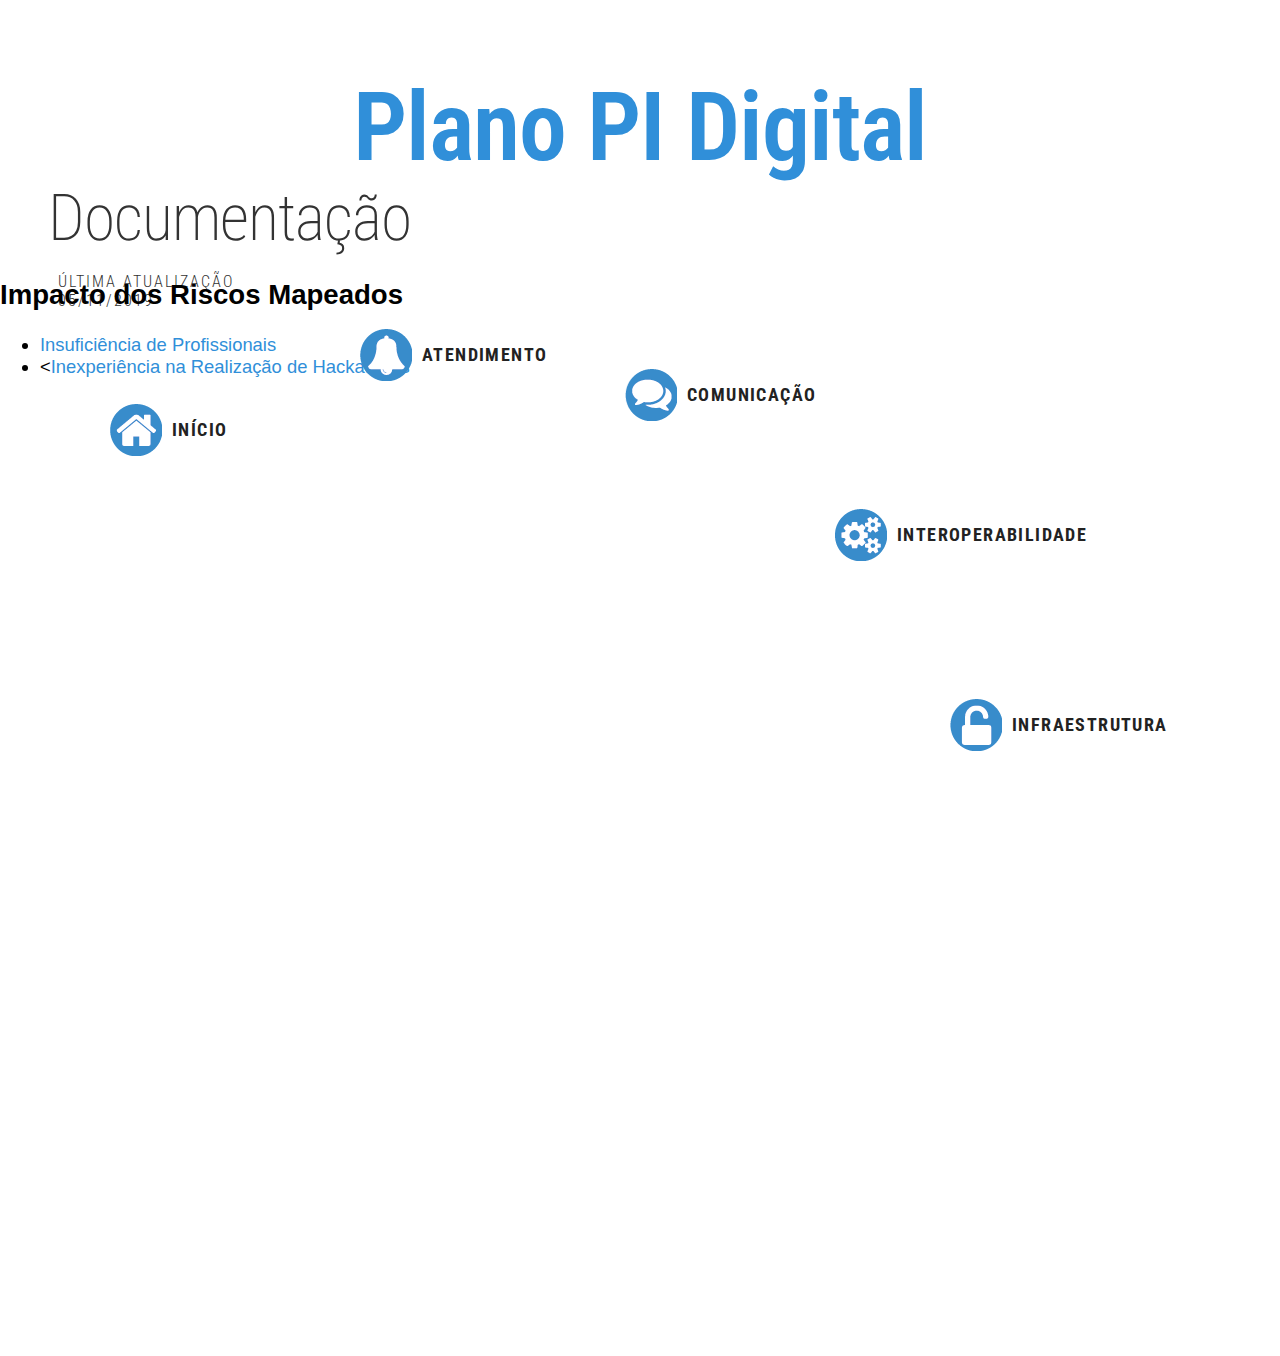
<file: riscos2.html>
<!DOCTYPE html>
<html lang="en" class="no-js">
<head>
		<meta charset="UTF-8" />
		<meta http-equiv="X-UA-Compatible" content="IE=edge"> 
		<meta name="viewport" content="width=device-width, initial-scale=1"> 
		<title>Documentação | PI Digital</title>
		<meta name="description" content="Documentação do Projeto de Transformação Digital dos Serviços Prestados pelo INPI" />
		<meta name="keywords" content="transformação digital, serviços, atendimento, comunicação, interoperabilidade, dados abertos, segurança da informação" />
		<meta name="author" content="Ouvidoria do INPI" />
		<link rel="shortcut icon" href="favicon.ico">
		<link rel="stylesheet" type="text/css" href="css/normalize.css">
		<link rel="stylesheet" type="text/css" href="css/demo.css">
	        <link rel="stylesheet" href="css/style.css" type="text/css" media="screen"/>
  		<link href="https://fonts.googleapis.com/css?family=Roboto|Roboto+Condensed&display=swap" rel="stylesheet">
		<script>
			document.documentElement.className = 'js';
			function browserCanUseCssVariables() { return window.CSS && window.CSS.supports && window.CSS.supports('--fake-var', 0); }
			if (!browserCanUseCssVariables()) alert('Your browser does not support CSS Variables. Please use a modern browser to view this demo.');
		</script>
        <style>
            body{
                font-family:Arial;
                background:#fff;
            }
            .title{
                width:548px;
                height:119px;
                position:absolute;
                top:400px;
                left:150px;
                background:transparent url(images/indicadores.png) no-repeat top left;
            }
            a.back{
                background:transparent url(back.png) no-repeat top left;
                position:fixed;
                width:150px;
                height:27px;
                outline:none;
                bottom:0px;
                left:0px;
            }
            #content{
                position: relative;
    		margin: 0;
    		padding: 0;
		width: 100%;
		font-weight: 300;
		font-size: 1.15em;
            }
	    #dotstyle dotstyle-tooltip {
  		position:absolute;
		top:200px;
		text-align: left;
		font-family: "Roboto Condensed";
	    }
	    #chartdiv {
  		width:900px;
		height: 1000px;
  		position:absolute;
		font-family: "Roboto Condensed";
	    }
	</style>

<!-- Resources -->
<script src="https://www.amcharts.com/lib/4/core.js"></script>
<script src="https://www.amcharts.com/lib/4/charts.js"></script>
<script src="https://www.amcharts.com/lib/4/themes/animated.js"></script>

<!-- Chart code -->
<script>
am4core.ready(function() {
// Themes begin
am4core.useTheme(am4themes_animated);
// Themes end
// Create chart instance
var chart = am4core.create("chartdiv", am4charts.RadarChart);
chart.scrollbarX = new am4core.Scrollbar();
var data = [];
for(var i = 0; i < 20; i++){
  data.push({category: i, value:Math.round(Math.random() * 100)});
}
chart.data = data;
chart.radius = am4core.percent(100);
chart.innerRadius = am4core.percent(50);
// Create axes
var categoryAxis = chart.xAxes.push(new am4charts.CategoryAxis());
categoryAxis.dataFields.category = "category";
categoryAxis.renderer.grid.template.location = 0;
categoryAxis.renderer.minGridDistance = 30;
categoryAxis.tooltip.disabled = true;
categoryAxis.renderer.minHeight = 110;
categoryAxis.renderer.grid.template.disabled = true;
//categoryAxis.renderer.labels.template.disabled = true;
let labelTemplate = categoryAxis.renderer.labels.template;
labelTemplate.radius = am4core.percent(-60);
labelTemplate.location = 0.5;
labelTemplate.relativeRotation = 90;
var valueAxis = chart.yAxes.push(new am4charts.ValueAxis());
valueAxis.renderer.grid.template.disabled = true;
valueAxis.renderer.labels.template.disabled = true;
valueAxis.tooltip.disabled = true;
// Create series
var series = chart.series.push(new am4charts.RadarColumnSeries());
series.sequencedInterpolation = true;
series.dataFields.valueY = "value";
series.dataFields.categoryX = "category";
series.columns.template.strokeWidth = 0;
series.tooltipText = "{valueY}";
series.columns.template.radarColumn.cornerRadius = 10;
series.columns.template.radarColumn.innerCornerRadius = 0;
series.tooltip.pointerOrientation = "vertical";
// on hover, make corner radiuses bigger
let hoverState = series.columns.template.radarColumn.states.create("hover");
hoverState.properties.cornerRadius = 0;
hoverState.properties.fillOpacity = 1;
series.columns.template.adapter.add("fill", function(fill, target) {
  return chart.colors.getIndex(target.dataItem.index);
})
// Cursor
chart.cursor = new am4charts.RadarCursor();
chart.cursor.innerRadius = am4core.percent(50);
chart.cursor.lineY.disabled = true;
}); // end am4core.ready()
</script>

	</head>

    <body>
		<svg class="hidden">
			<defs>
				<path id="tabshape" d="M80,60C34,53.5,64.417,0,0,0v60H80z"></path>
			</defs>
		</svg>
		<div class="container">
			<!-- Top Navigation -->
			<header class="codrops-header">
				<a href="https://pi-digital.github.io/apresentacao/"><h1>Plano PI Digital</h1></a>
				<h2>Documentação</h2>
				<h5>ÚLTIMA ATUALIZAÇÃO<br>05/11/2019</h5>
			</header>
		</div>
        <div id="content">
				<div class="dotstyle dotstyle-tooltip">
					<h2>Impacto dos Riscos Mapeados</h2>
					<ul>
						<li class="current"><a href="#">Insuficiência de Profissionais</a>
						            <div id="chartdiv"></div>
						</li>
						<li><<a href="https://github.com/pi-digital/documentacao/riscos2.html">Inexperiência na Realização de Hackathons</a></li>
					</ul>
				</div>
<div class="navigation" id="nav">
<div class="item user">
<img src="png/circle.png" alt="" width="199" height="199" class="circle"/>
<a href="#" class="icon"></a>
<h2>Início</h2>
<ul>
<li><a href="https://github.com/pi-digital/documentacao/blob/master/docs/Plano PI Digital.pdf">Plano</a></li>
<li><a href="https://github.com/pi-digital/documentacao/blob/master/docs/Plano PI Digital - Compromissos dos Partícipes.pdf">Compromisso</a></li>
<li><a href="https://github.com/pi-digital/documentacao/blob/master/docs/Plano PI Digital - Governança.xlsx">Governança</a></li>
<li><a href="https://github.com/pi-digital/documentacao/blob/master/docs/Plano PI Digital - Cronograma.xlsx">Cronograma</a></li>
<li><a href="https://github.com/pi-digital/documentacao/blob/master/docs/Plano PI Digital - Edital de Seleção">Seleção</a></li>
<li><a href="https://github.com/pi-digital/documentacao/riscos.html">Riscos</a></li>
</ul>
</div>
<div class="item home">
<img src="png/circle.png" alt="" width="199" height="199" class="circle"/>
<a href="#" class="icon"></a>
<h2>Atendimento</h2>
<ul>
<li><a href="https://github.com/pi-digital/documentacao/blob/master/docs/Carta de Serviços ao Usuário - 3ª Edição.pdf">Carta</a></li>
<li><a href="https://github.com/pi-digital/documentacao/blob/master/docs/Diagnóstico de Transformação Digital de Serviços Federais - Versão 2.2.pdf">Diagnóstico</a></li>
<li><a href="https://github.com/pi-digital/documentacao/blob/master/docs/Fluxo de pagamento de retribuições representado graficamente pelo Serviço de Arrecadação do INPI por meio da ferramenta Bizagi.pdf">Fluxo de Retribuições</a></li>
</ul>
</div>
<div class="item shop">
<img src="png/circle.png" alt="" width="199" height="199" class="circle"/>
<a href="#" class="icon"></a>
<h2>Comunicação</h2>
<ul>
<li><a href="https://github.com/pi-digital/documentacao/blob/master/docs/Pesquisa de Usabilidade do Portal do INPI realizada pela Ouvidoria do INPI.pdf">Usabilidade do Portal</a></li>
<li><a href="https://github.com/pi-digital/documentacao/blob/master/docs/Relatório - Pesquisa com usuários externos.pdf">Minha Primeira Patente</a></li>
</ul>
</div>
<div class="item camera">
<img src="png/circle.png" alt="" width="199" height="199" class="circle"/>
<a href="#" class="icon"></a>
<h2>Interoperabilidade</h2>
<ul>
<li><a href="https://github.com/pi-digital/documentacao/blob/master/docs/Plano de Integração ao Login Único.pdf">Login Único</a></li>
<li><a href="https://github.com/pi-digital/documentacao/blob/master/docs/Ofício SEI nº 304-2019-PR-INPI.pdf">ConectaGov</a></li>
</ul>
</div>
<div class="item fav">
<img src="png/circle.png" alt="" width="199" height="199" class="circle"/>
<a href="#" class="icon"></a>
<h2>Infraestrutura</h2>
<ul>
<li><a href="https://github.com/pi-digital/documentacao/blob/master/docs/Ofício SEI nº 228-2019-PR-INPI.pdf">Módulo E-Chip</a></li>
</ul>
</div>
</div>
        </div>
        <!-- The JavaScript -->
        <script type="text/javascript" src="jquery.min.js"></script>
        <script type="text/javascript" src="jquery.easing.1.3.js"></script>
        <script type="text/javascript">
            $(function() {
                $('#nav > div').hover(
                function () {
                    var $this = $(this);
                    $this.find('img').stop().animate({
                        'width'     :'199px',
                        'height'    :'199px',
                        'top'       :'-25px',
                        'left'      :'-25px',
                        'opacity'   :'1.0'
                    },500,'easeOutBack',function(){
                        $(this).parent().find('ul').fadeIn(700);
                    });
                    $this.find('a:first,h2').addClass('active');
                },
                function () {
                    var $this = $(this);
                    $this.find('ul').fadeOut(500);
                    $this.find('img').stop().animate({
                        'width'     :'52px',
                        'height'    :'52px',
                        'top'       :'0px',
                        'left'      :'0px',
                        'opacity'   :'0.1'
                    },5000,'easeOutBack');
                    $this.find('a:first,h2').removeClass('active');
                }
            );
            });
        </script>
    </body>
</html>
</file>
<file: css/demo.css>
@import url(http://fonts.googleapis.com/css?family=Roboto Condensed:200,300,400,500,600);
@import url(http://fonts.googleapis.com/css?family=Roboto:100);
@import url(http://fonts.googleapis.com/css?family=Oswald:200,300,400,500,600);
@font-face {
  font-family: 'Roboto Condensed';
  font-style: normal;
  font-weight: 400;
  src: url('../fonts/roboto-condensed-v18-latin-regular.eot'); /* IE9 Compat Modes */
  src: local('Roboto Condensed'), local('RobotoCondensed-Regular'),
       url('../fonts/roboto-condensed-v18-latin-regular.eot?#iefix') format('embedded-opentype'), /* IE6-IE8 */
       url('../fonts/roboto-condensed-v18-latin-regular.woff2') format('woff2'), /* Super Modern Browsers */
       url('../fonts/roboto-condensed-v18-latin-regular.woff') format('woff'), /* Modern Browsers */
       url('../fonts/roboto-condensed-v18-latin-regular.ttf') format('truetype'), /* Safari, Android, iOS */
       url('../fonts/roboto-condensed-v18-latin-regular.svg#RobotoCondensed') format('svg'); /* Legacy iOS */
}
@font-face {
	font-family: 'bpicons';
	src:url('../fonts/bpicons/bpicons.eot');
	src:url('../fonts/bpicons/bpicons.eot?#iefix') format('embedded-opentype'),
		url('../fonts/bpicons/bpicons.woff') format('woff'),
		url('../fonts/bpicons/bpicons.ttf') format('truetype'),
		url('../fonts/bpicons/bpicons.svg#bpicons') format('svg');
	font-weight: normal;
	font-style: normal;
}

*, *:after, *:before { -webkit-box-sizing: border-box; box-sizing: border-box; }
.clearfix:before, .clearfix:after { content: ''; display: table; }
.clearfix:after { clear: both; }

/* Some variables */
:root {
	--folder-width: 6em;
	--folder-height: calc(0.8 * var(--folder-width));
	--folder-deco-width: calc(var(--folder-width) / 3.5);
	--folder-cover-height: calc(0.7 * var(--folder-width));
	--folder-slip-height: calc(var(--folder-height) - var(--folder-cover-height));
	--folder-border-radius: calc(var(--folder-width) / 10);
	--folder-title-size: calc(0.16 * var(--folder-width));
	--thumb-width: calc(0.6 * var(--folder-width));
	--grid-item-padding: 3em;
}

a {
	text-decoration: none;
	color: #d15066;
	outline: none;
	transition: color 0.2s;
}

.hidden {
	position: absolute;
	overflow: hidden;
	width: 0;
	height: 0;
	pointer-events: none;
}

/* Icons */
.icon {
	display: block;
	width: 1.5em;
	height: 1.5em;
	margin: 0 auto;
	fill: currentColor;
}

.message-mobile {
	display: none;
	width: 100%;
	padding: 0.5em;
	text-align: center;
	background: #f6506c;
	color: #fff;
}

body {
	background: #fff;
	font-family: 'Roboto Condensed';
}

a {
	color: #308fd9;
	text-decoration: none;
	outline: none;
}

a:hover, a:focus {
	color: #74777b;
}

.related {
	text-align: center;
	font-size: 1.25em;
	padding: 3em 0;
	overflow: hidden;
}

.related a {
	display: inline-block;
	text-align: left;
	margin: 20px auto;
	padding: 10px 20px;
	opacity: 0.8;
	color: #777;
	-webkit-transition: opacity 0.3s;
	transition: opacity 0.3s;
	-webkit-backface-visibility: hidden;
}

.related a:hover,
.related a:active {
	opacity: 1;
}

.related a img {
	max-width: 100%;
}

.related a h3 {
	font-weight: 300;
	margin: 0;
	padding: 0.3em 0;
}

.wrap {
	background-color: #f4726d
}

.wrap > div {
	float: left;
	overflow: hidden;
	padding: 0 0 8em;
	height: 275px;
	width: 50%;
	text-align: center;
}

.wrap > div h2 {
	text-transform: uppercase;
	letter-spacing: 1px;
	margin: 0;
	padding: 4em 0 5em;
	font-size: 0.85em;
	color: #c44d48;
}

.support {
	display: none;
	color: #ef5189;
	text-align: left;
	font-size: 1.5em;
	max-width: 1200px;
	margin: 1em auto 0;
	padding: 0;
}

.no-flexbox .support {
	display: block;
}

.hidden {
	position: absolute;
	width: 0;
	height: 0;
	overflow: hidden;
	opacity: 0;
}

.container > section {
	padding: 0;
	font-size: 1.25em;
	min-height: 100%;
}

p {
	font-family: 'Roboto Condensed';
	font-weight: 200;
	font-size: 1em;
	padding: 0px 50px 10px 50px;
	text-align: left;
	color: rgb(51, 51, 51);
	text-align: left;
}

.embed-container {
	position: relative;
	padding-bottom: 56.25%;
	heigh: 0;
	overflow: hidden;
	max-width: 100%;
}

.embed-container iframe, .embed-container object, .embed-container embed {
	position: absolute;
	top: 0;
	left: 0;
	width: 100%;
	height: 100%;
}

.footer {
   position: relative;
   display: block;
   left: 0;
   bottom: 0;
   padding: 48px 98px;
   width: 100%;
   color: white;
   text-align: right;
}

/* Header */
.codrops-header {
	padding: 3em 3em 0 3em;
	letter-spacing: -1px;
	width: 100%;
}

.codrops-header h1 {
	font-family: 'Roboto Condensed';
	font-weight: 600;
	font-size: 6em;
	line-height: 1.15;
	margin-bottom: 0;
	margin-top: 0.25em;
	padding: 0px 50px 0px 50px;
	text-align: center;
	color: #308fd9;
}

.codrops-header h1 span {
	display: block;
	font-size: 50%;
	font-weight: 400;
	padding-top: 0.325em;
	color: #bdc2c9;
}

.codrops-header h2 {
	font-family: 'Roboto Condensed';
	font-weight: 200;
	font-size: 4em;
	line-height: 1.15;
	margin-bottom: 0;
	margin-top: 0;
	padding: 0px 50px 0x 50px;
	text-align: left;
	color: rgb(51, 51, 51);
}

.codrops-header h3 {
        font-family: 'Roboto Condensed';
	text-transform: uppercase;
	display: block;
	letter-spacing: 2px;
	font-weight: 300;
	font-size: 1em;
	margin-top: 16px;
	margin-bottom: 16px;
	padding: 0px 50px 50px 50px;
	text-align: center;
	color: rgb(51, 51, 51);
}

.codrops-header h5 {
        font-family: 'Roboto Condensed';
	text-transform: uppercase;
	display: block;
	letter-spacing: 2px;
	font-weight: 300;
	font-size: 1em;
	margin-top: 16px;
	padding: 0px 50px 0px 10px;
	position: absolute;
	text-align: left;
	color: rgb(51, 51, 51);
}

/* Content */
.content {
	position: relative;
	display: flex;
	flex-wrap: wrap;
	align-items: center;
	justify-content: center;
	padding: 0 0 1em;
	height: 125vh;
	min-height: 400px;
	overflow: hidden;
}

.content--info {
	position: absolute;
	top: 3em;
	left: 2.2em;
	color: #b1b1c1;
	font-size: 0.85em;
}

.content--info a:hover,
.content--info a:focus {
	color: #333;
}

.grid {
	flex: none;
	display: flex;
	flex-wrap: wrap;
	align-content: center;
	justify-content: center;
	width: calc(5 * (2 * var(--grid-item-padding) + var(--folder-width)));
}

.grid__item {
	padding: var(--grid-item-padding);
}

.content__title {
	font-size: 0.85em;
	position: absolute;
	top: 18%;
	left: 2em;
	width: 5em;
	margin: 0.75em 0;
	color: #b0adad;
}

/* Folder */
.folder {
	position: relative;
	z-index: 100;
	width: var(--folder-width);
}

.folder__feedback {
	position: absolute;
	width: var(--thumb-width);
	height: var(--thumb-width);
	border-radius: 50%;
	background: #181a1c;
	top: 50%;
	left: 50%;
	margin: calc(var(--thumb-width) / -2 + var(--folder-slip-height) / 2) 0 0 calc(var(--thumb-width) / -2);
	pointer-events: none;
	opacity: 0;
}

.folder__icon {
	position: relative;
	width: 100%;
	height: var(--folder-height);
	cursor: pointer;
}

.folder__icon--perspective {
	perspective: 800px;
}

.folder__icon-img {
	backface-visibility: hidden;
	transform-origin: 50% 100%;
}

.folder__icon-img,
.folder__icon-svg {
	position: absolute;
	top: 0;
	left: 0;
	width: 100%;
	height: 100%;
}

.folder__icon--perspective .folder__icon-img,
.folder__icon--perspective .folder__icon-svg {
	transform-style: preserve-3d;
}

.folder__icon-svg {
	fill: currentColor;
}

.folder__icon-svg--deco {
	color: #76767f;
	width: var(--folder-deco-width);
	height: var(--folder-deco-width);
	top: 50%;
	left: 50%;
	margin: calc( (var(--folder-deco-width) / -2) + var(--folder-slip-height) / 2 ) 0 0 calc(var(--folder-deco-width) / -2);
}

/* Inner paper sheets */
.folder__icon-deco {
	position: absolute;
	bottom: 2px;
	left: 2px;
	width: calc(var(--folder-width) - 4px);
	height: calc(var(--folder-cover-height) - 4px);
	border-radius: var(--folder-border-radius);
	background-color: #fff;
}

.folder__preview {
	pointer-events: none;
	position: absolute;
}

.folder__preview--thumbs {
	width: var(--thumb-width);
	height: var(--thumb-width);
	top: calc((var(--folder-height) + var(--folder-slip-height)) / 2 - var(--thumb-width) / 2);
	left: calc(var(--folder-width) / 2 - var(--thumb-width) / 2);
}

.folder__preview--text {
	position: absolute;
	left: 100%;
	top: var(--folder-slip-height);
	padding: 0 2em;
	opacity: 0;
}

.folder__preview--magnifier {
	top: 50%;
	text-align: center;
	display: flex;
	flex-wrap: wrap;
	align-items: flex-start;
	justify-content: center;
	align-content: space-between;
	left: 50%;
	background: #fff;
	width: calc(var(--thumb-width) * 5);
	height: calc(var(--thumb-width) * 5);
	margin: calc(var(--thumb-width) * 5 / -2) 0 0 calc(var(--thumb-width) * 5 / -2);
	padding: 3.5em;
	border-radius: 50%;
	opacity: 0;
}

.folder__preview--bar {
	position: fixed;
	bottom: 0;
	left: 0;
	width: 100%;
}

.folder__thumb {
	max-width: 100%;
	display: block;
	position: absolute;
	opacity: 0;
}

.folder__detail {
	margin: 0;
}

.folder__detail-svg {
	width: 2em;
	height: 2em;
	position: relative;
	fill: #ddd;
}

.folder__detail-svg--gif {
	fill: #5cc7be;
}

.folder__detail-svg--txt {
	fill: #b8d8fb;
}

.folder__detail-svg--mp3 {
	fill: #fbcf7b;
}

.folder__detail-text {
	display: block;
	font-size: 68.5%;
}

.folder__caption {
	position: relative;
	display: inline-block;
	line-height: 1.15;
	margin: 0.75em 0 0;
	font-size: var(--folder-title-size); /* dynamic font sizing depending on the folder dimension */
}

/* Dummy */
.dummy {
	position: relative;
	flex: none;
	pointer-events: none;
}

.dummy svg {
	fill: currentColor;
	opacity: 0.3;
	display: block;
	width: var(--folder-width);
	height: var(--folder-height);
}

/* Individual styles and colors */
/* devi */

.content--devi {
	color: #c6c6d3;
	background: #f2f2f9;
}

.folder--devi .folder__icon-img--back {
	color: #8c8c99;
}

.folder--devi .folder__icon-img--cover {
	color: #adadba;
}

.folder--devi .folder__icon-img--cover,
.folder--devi .folder__icon-img--back {
	transition: color 0.15s ease;
}

.content--devi .folder__icon:hover .folder__icon-img--cover {
	color: #636372;
}

.content--devi .folder__icon:hover .folder__icon-img--back {
	color: #333;
}

.folder--devi .folder__icon-svg--deco {
	-webkit-filter: brightness(1.3);
	filter: brightness(1.3);
}

.folder--devi .folder__caption {
	color: #323437;
}

/* rudras */
.content--rudras {
	background-color: #c7ceda;
	color: #9fa7b5;
}

.content--rudras::after {
	color: #2c67cd;
}

.folder--rudras .folder__icon-img--back {
	color: #353637;
}

.folder--rudras .folder__icon-img--cover {
	color: #505153;
}

.folder--rudras .folder__icon-svg--deco {
	color: #c7ceda;
}

.folder--rudras .folder__caption {
	color: #2c67cd;
}

/* ardra */
.content--ardra {
	background-color: #2b2d31;
	color: #4c4e52;
}

.content--ardra::after {
	color: #396fc5;
}

.folder--ardra .folder__icon-img--back {
	color: #234e91;
}

.folder--ardra .folder__icon-img--cover {
	color: #396fc5;
}

.folder--ardra .folder__icon-svg--deco {
	color: #234e91;
}

.folder--ardra .folder__caption {
	color: #396fc5;
}

/* shakti */
.content--shakti {
	background-color: #396fc5;
	color: #4f8dee;
}

.content--shakti::after {
	color: #a8e485;
}

.folder--shakti .folder__icon-img--back {
	color: #091aad;
}

.folder--shakti .folder__icon-img--cover {
	color: #061bce;
}

.folder--shakti .folder__icon-svg--deco {
	color: #091aad;
}

.folder--shakti .folder__caption {
	color: #a8e485;
}

.folder--shakti .folder__thumb {
	transform-origin: -600% 50%;
}

/* kubera */
.content--kubera {
	background-color: #41f0b0;
	color: #4ccf9f;
}

.content--kubera::after {
	color: #2d2f2f;
}

.folder--kubera .folder__icon-img--back {
	color: #121313;
}

.folder--kubera .folder__icon-img--cover {
	color: #2d2f2f;
}

.folder--kubera .folder__icon-svg--deco {
	color: #5a6f67;
}

.folder--kubera .folder__caption {
	color: #2d2f2f;	
}

/* hari */
.content--hari {
	color: #0b66d9;
}

.content--hari::after {
	color: #f9dd48;
}

.folder--hari .folder__icon-img--back {
	color: #0c1dc0;
}

.folder--hari .folder__icon-img--cover {
	color: #1025ee;
}

.folder--hari .folder__icon-svg--deco {
	color: #0e1da7;
}

.folder--hari .folder__caption {
	color: #1025ee;	
	transition: opacity 0.2s;
}

.folder--hari .folder__icon {
	transform-origin: 50% 100%;
}

.folder--hari .folder__icon:hover + .folder__caption {
	opacity: 0;
	transition-delay: 0.3s;
}

.folder--hari .folder__feedback {
	background-color: #1198e8;	
}

/* ravi */
.content--ravi {
	background-color: #e6e6e4;
	color: #c3c3b6;
}

.content--ravi::after {
	color: #202023;
}

.folder--ravi .folder__icon-img--back {
	color: #202023;
}

.folder--ravi .folder__icon-img--cover {
	color: #3f3f45;
}

.folder--ravi .folder__icon-svg--deco {
	color: #000;
}

.folder--ravi .folder__caption {
	color: #202023;	
}

.folder--ravi .folder__feedback {
	background-color: #fff;	
}

.folder--ravi .folder__preview--thumbs {
	width: 75px;
	height: 65px;
	top: calc((var(--folder-height) + var(--folder-slip-height)) / 2 - 65px / 2);
	left: calc(var(--folder-width) / 2 - 75px / 2);
}

/* durga */
.content--durga {
	background-color: #202225;
	color: #000;
}

.content--durga::after {
	color: #75dd96;
}

.folder--durga .folder__icon-img--back {
	color: #56ac72;
}

.folder--durga .folder__icon-img--cover {
	color: #75dd96;
}

.folder--durga .folder__icon-svg--deco {
	color: #56ac72;
}

.folder--durga .folder__caption {
	color: #75dd96;
	font-family: monospace;
}

.folder--durga .folder__detail	{
	color: #f1f1f1;
	font-size: 1.15em;
	margin: 0.25em 0;
	font-family: monospace;
}

/* nandi */
.content--nandi {
	background-color: #e3f6e5;
	color: #cbd9cc;
}

.content--nandi::after {
	color: #292d28;
}

.folder--nandi .folder__icon-img--back {
	color: #caa968;
}

.folder--nandi .folder__icon-img--cover {
	color: #ddba75;
}

.folder--nandi .folder__icon-svg--deco {
	color: #caa968;
}

.folder--nandi .folder__caption {
	color: #292d28;
}

.folder--nandi .folder__detail {
	width: 33%;
}

/* Related demos */
.content--related {
	font-weight: bold;
	justify-content: center;
	min-height: 0;
	padding-bottom: 10em;
	text-align: center;
}

.content--related p:first-child {
	padding: 6em 0 2em;
}

.content--related p {
	width: 100%;
}

.media-item {
	display: inline-block;
	padding: 1em 2vw;
	vertical-align: top;
	transition: color 0.3s;
}

.media-item__img {
	max-width: 100%;
	opacity: 0.6;
	transition: opacity 0.3s;
}

.media-item:hover .media-item__img,
.media-item:focus .media-item__img {
	opacity: 1;
}

.media-item__title {
	font-size: 1em;
	margin: 0;
	padding: 0.5em;
}

@media screen and (max-width: 42em) {
	.dummy {
		opacity: 0;
	}
	.codrops-header {
		height: auto;
		min-height: 0;
		padding: 12.5vh 0.5em;
	}
	.codrops-header__title {
		font-size: 1.5em;
	}
	.message-mobile {
		display: block;
	}
}

/* To Navigation Style */
.codrops-top {
	width: 100%;
	text-transform: uppercase;
	font-weight: 700;
	font-size: 0.69em;
	line-height: 2.2;
}

.codrops-top a {
	display: inline-block;
	padding: 1em 2em;
	text-decoration: none;
	letter-spacing: 1px;
}

.codrops-top span.right {
	float: right;
}

.codrops-top span.right a {
	display: block;
	float: left;
}

.codrops-icon:before {
	margin: 0 4px;
	text-transform: none;
	font-weight: normal;
	font-style: normal;
	font-variant: normal;
	font-family: 'codropsicons';
	line-height: 1;
	speak: none;
	-webkit-font-smoothing: antialiased;
}

.codrops-icon-drop:before {
	content: "\e001";
}

.codrops-icon-prev:before {
	content: "\e004";
}

/* Related demos */
.related {
	text-align: center;
}

.related > a {
	width: calc(100% - 20px);
	max-width: 340px;
	border: 1px solid black;
	border-color: initial;
	display: inline-block;
	text-align: center;
	margin: 20px 10px;
	padding: 25px;
}

.related a img {
	max-width: 100%;
	opacity: 0.8;
}

.related a:hover img,
.related a:active img {
	opacity: 1;
}

.related a h3 {
	margin: 0;
	padding: 0.5em 0 0.3em;
	max-width: 300px;
	text-align: left;
}

@media screen and (max-width: 1280px) {
	.codrops-header h1 {
		padding: 0 0.5em;
	}
	.support {
		padding: 0 1.5em;
	}
}

@media screen and (max-width: 30em) {
	.container > section {
		padding: 3em 0;
	}
	.codrops-header {
		padding: 2em 0 1em;
	}
	.codrops-header h1 {
		font-size: 3.5em;
	}
}


@media screen and (max-width: 25em) {
	.codrops-icon {
		font-size: 1.5em;
	}
	.codrops-icon span {
		display: none;
	}
}
@media screen and (max-width: 42em) {
	.wrap > div {
		float: none;
		width: 100%;
	}

	.dotstyle:nth-child(4n),
	.dotstyle:nth-child(4n-3) {
		background-color: rgba(0, 0, 0, 0);
	}

	.dotstyle:nth-child(odd) {
		background-color: rgba(0, 0, 0, 0.05);
	}
}

@media screen and (max-width: 25em) {

	.codrops-icon span {
		display: none;
	}

	.codrops-icon:before {
		font-size: 160%;
		line-height: 2;
	}

}
</file>
<file: css/style.css>
@import url(http://fonts.googleapis.com/css?family=Roboto Condensed:200,300,400,500,600);
@import url(http://fonts.googleapis.com/css?family=Roboto:100);
@import url(http://fonts.googleapis.com/css?family=Oswald:200,300,400,500,600);
@font-face {
  font-family: 'Roboto Condensed';
  font-style: normal;
  font-weight: 400;
  src: url('../fonts/roboto-condensed-v18-latin-regular.eot'); /* IE9 Compat Modes */
  src: local('Roboto Condensed'), local('RobotoCondensed-Regular'),
       url('../fonts/roboto-condensed-v18-latin-regular.eot?#iefix') format('embedded-opentype'), /* IE6-IE8 */
       url('../fonts/roboto-condensed-v18-latin-regular.woff2') format('woff2'), /* Super Modern Browsers */
       url('../fonts/roboto-condensed-v18-latin-regular.woff') format('woff'), /* Modern Browsers */
       url('../fonts/roboto-condensed-v18-latin-regular.ttf') format('truetype'), /* Safari, Android, iOS */
       url('../fonts/roboto-condensed-v18-latin-regular.svg#RobotoCondensed') format('svg'); /* Legacy iOS */
}
@font-face {
	font-family: 'bpicons';
	src:url('../fonts/bpicons/bpicons.eot');
	src:url('../fonts/bpicons/bpicons.eot?#iefix') format('embedded-opentype'),
		url('../fonts/bpicons/bpicons.woff') format('woff'),
		url('../fonts/bpicons/bpicons.ttf') format('truetype'),
		url('../fonts/bpicons/bpicons.svg#bpicons') format('svg');
	font-weight: normal;
	font-style: normal;
}

.navigation{
    margin: 0px auto;
    font-family: "Roboto Condensed", sans-serif;
    font-size: 24px;
    font-style: normal;
    letter-spacing: 1.4px;
}
.navigation .item{
    position:absolute;
}
.user{
    top:125px;
    left:110px;
}
.home{
   top:50px;
   left:360px;
}
.shop{
   top:90px;
   left:625px;
}
.camera{
   top:230px;
   left:835px;
}
.fav{
   top:420px;
   left:950px;
}
a.icon{
    width:52px;
    height:52px;
    position:absolute;
    top:0px;
    left:0px;
    cursor:pointer;
}
.user a.icon{
    background:transparent url(../png/inicio2.png) no-repeat 0px 0px;
}
.home a.icon{
    background:transparent url(../png/atendimento2.png) no-repeat 0px 0px;
}
.shop a.icon{
    background:transparent url(../png/comunicacao2.png) no-repeat 0px 0px;
}
.camera a.icon{
    background:transparent url(../png/dados2.png) no-repeat 0px 0px;
}
.fav a.icon{
    background:transparent url(../png/infra2.png) no-repeat 0px 0px;
}
.navigation .item a.active{
    background-position:0px -52px;
}
.item img.circle{
    position:absolute;
    top:0px;
    left:0px;
    width:52px;
    height:52px;
    opacity:0.1;
}
.item h2{
    position:absolute;
    width:147px;
    height:52px;
    color:#222;
    font-size:18px;
    top:0px;
    left:52px;
    text-indent:10px;
    text-transform:uppercase;
}
.item h2.active{
    color:#fff;
    text-shadow:1px 0px 1px #555;
}
.item ul{
    list-style:none;
    position:absolute;
    top:30px;
    left:0px;
    display:none;
}
.item ul li a{
    font-size:13px;
    text-decoration:none;
    letter-spacing:1px;
    text-transform:uppercase;
    color:#222;
    padding:3px;
    float:left;
    clear:both;
    width:110px;
}
.item ul li a:hover{
    background-color:#fff;
    color:#444;
    -moz-border-radius:5px;
    -webkit-border-radius:5px;
    border-radius:5px;
    -moz-box-shadow:1px 1px 4px #666;
    -webkit-box-shadow:1px 1px 4px #666;
    box-shadow:1px 1px 4px #666;
}
</file>
